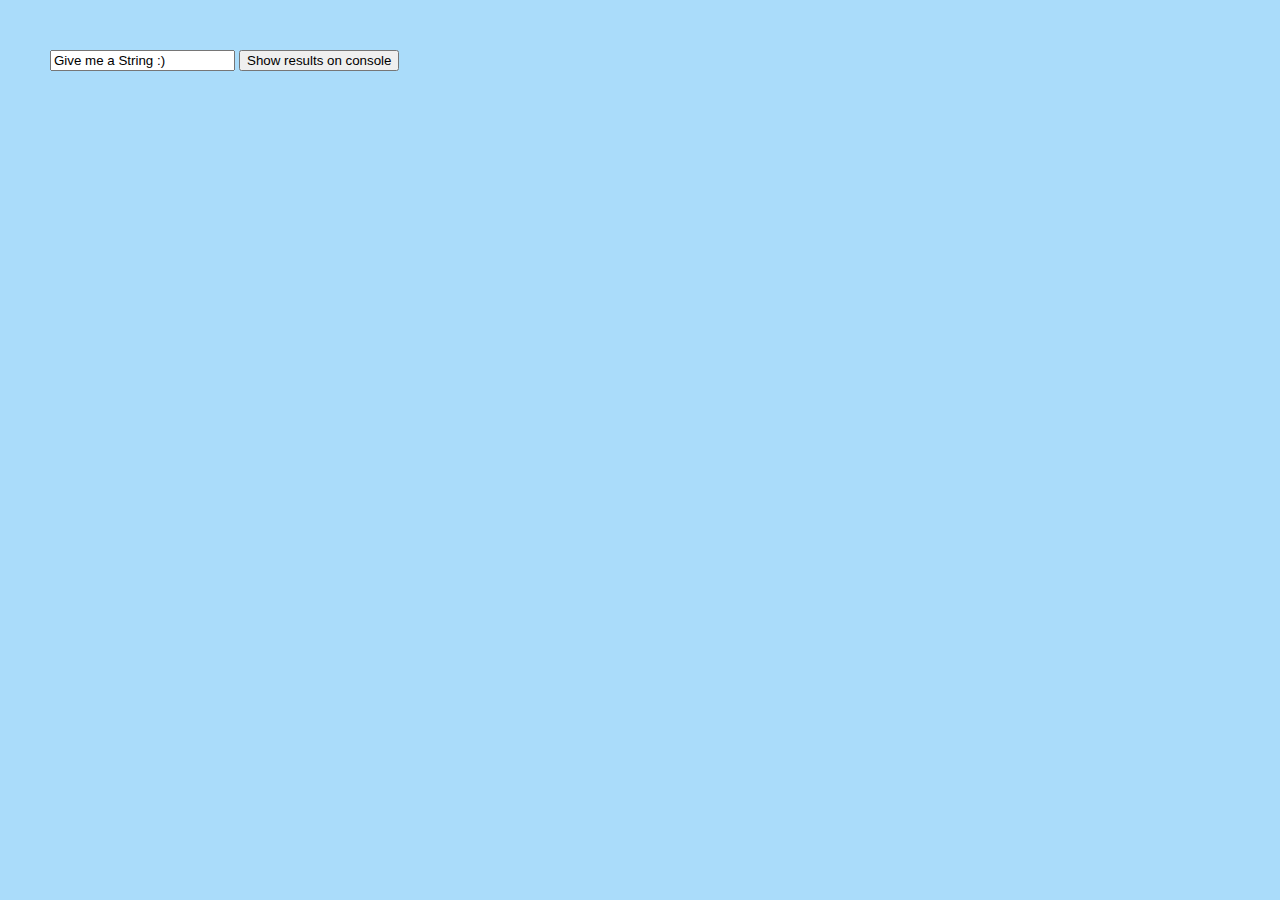
<file: 1. String methods/index.html>
<!DOCTYPE html>
<html lang="en">
<head>
    <meta charset="UTF-8">
    <meta http-equiv="X-UA-Compatible" content="IE=edge">
    <meta name="viewport" content="width=device-width, initial-scale=1.0">
    <title>JavaScript String methods</title>
    
    <link rel="stylesheet" href="methods.css">
</head>
<body>
    <div class="container">
	  <input type="text" id="inputString" value="Give me a String :)   ">
	  <button onclick="stringMethods()">Show results on console</button>
	</div>



    <script src="methods.js"></script>
</body>
</html>
</file>
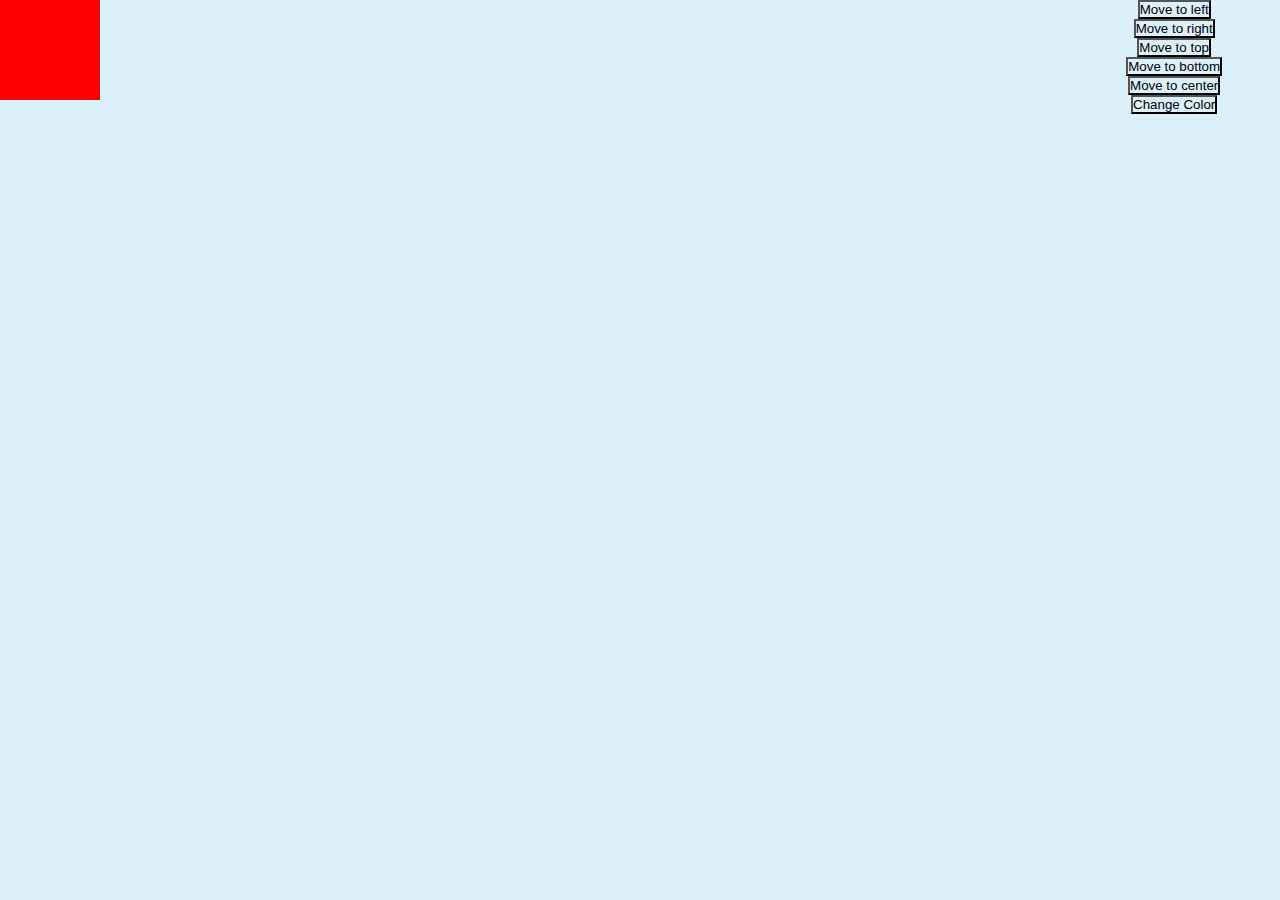
<file: Move the div/index.html>
<!DOCTYPE html>
<html lang="en">
<head>
    <meta charset="UTF-8">
    <meta http-equiv="X-UA-Compatible" content="IE=edge">
    <meta name="viewport" content="width=device-width, initial-scale=1.0">
    <title>Move The Div</title>
    
    <link rel="stylesheet" href="moveTheDiv.css">
</head>
<body>
    <div class="container">
        <div class="box-Content">
            <div class="theDiv"></div>
        </div>
        <div class="box-Buttons"> <!-- Buttons -->
            <button onclick="move('left')">Move to left</button>
            <button onclick="move('right')">Move to right</button>
            <button onclick="move('top')">Move to top</button>
            <button onclick="move('bottom')">Move to bottom</button>
            <button onclick="move('center')">Move to center</button>
            
            <button onclick="changeColor()">Change Color</button>
        </div>
    </div>
    
    <script src="moveTheDiv.js"></script>
</body>
</html>
</file>
<file: 1. String methods/methods.css>
body {
	margin: auto;
	background-color: rgb(170, 220, 250);
}

.container {
	margin: 50px;
}
.item {
	
}
</file>
<file: Move the div/moveTheDiv.css>
* {
	margin: 0px;
	padding: 0px;
	box-sizing: border-box;
	background-color: rgb(220, 240, 250);
}

.container {
  display: grid;
  gap: 10px;
  grid-template-columns : 10fr 2fr;
}

[class^="box-"] {
  /*background-color: skyblue; */
  display: grid;
}

.box-Buttons {
	place-items: center;
}

.theDiv {
	background-color: red;
	width: 100px;
	height: 100px;

	/*
	position: absolute;
	top: 50%;
  	left: 50%;
  	*/
}
</file>
